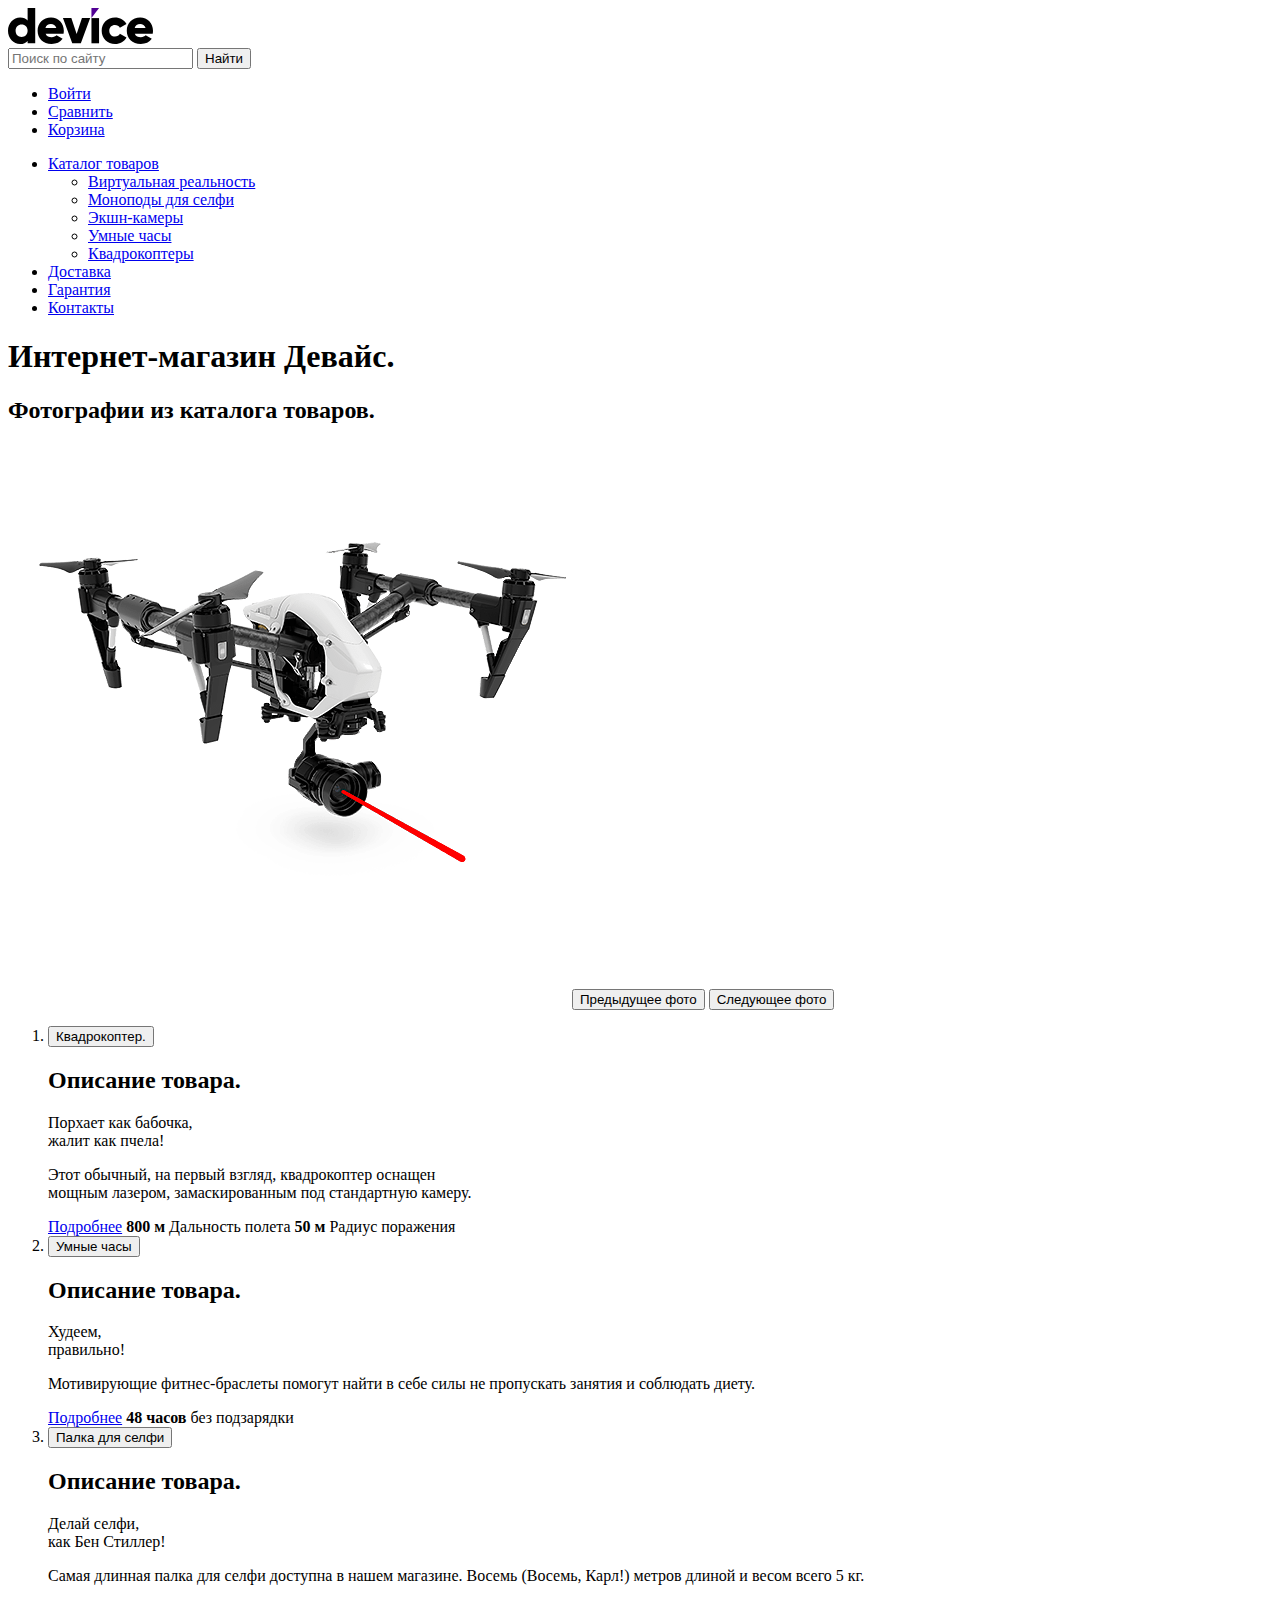
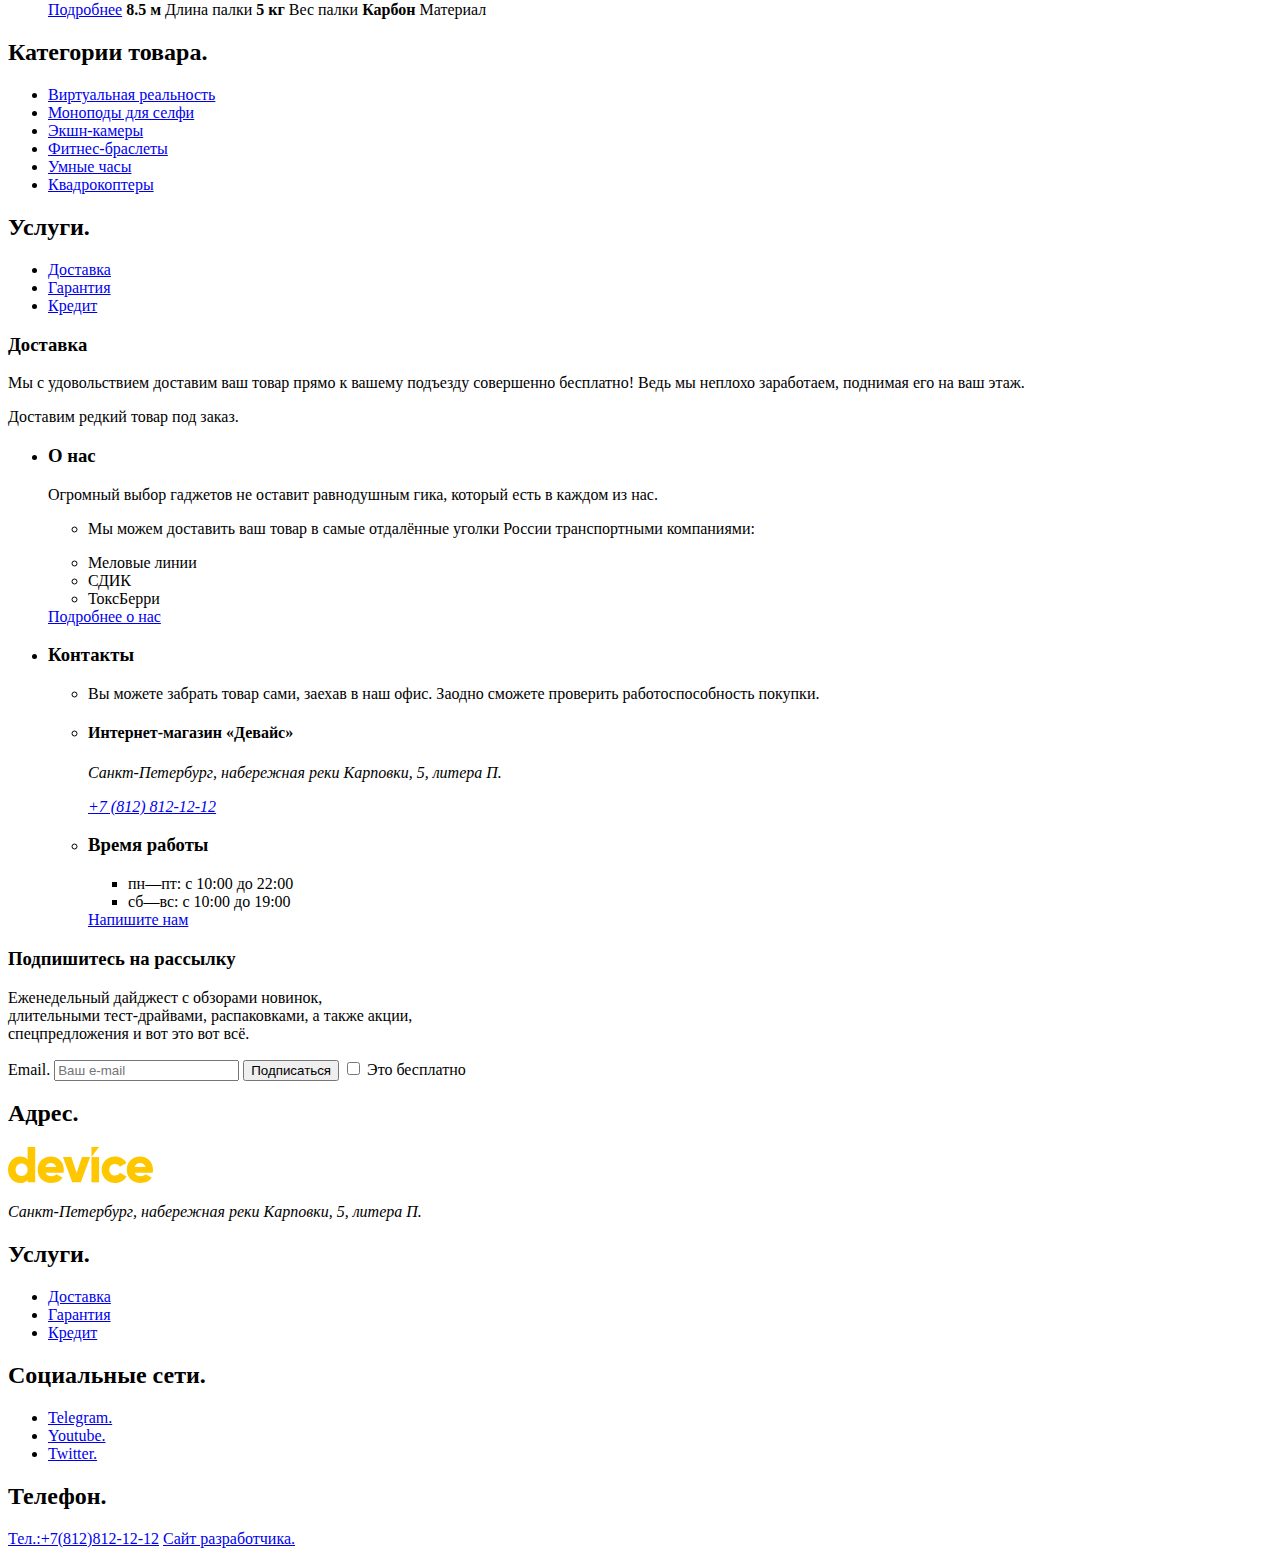
<file: index.html>
<!DOCTYPE html>
<html lang="ru">

  <head>
    <meta charset="utf-8">
    <meta name="viewport" content="width=device-width, initial-scale=1.0">
    <title>HTML Academy: Девайс</title>
  </head>

  <body>
    <header class="page-header">
      <nav class="header-navigation">
        <a class="logo" href="index.html" aria-current="page">
          <img class="logo-device" src="images/logo-navigation.svg" width="145" height="36"
            alt="Логотип магазина Девайс.">
        </a>
        <form class="search-form" action="https://echo.htmlacademy.ru/" method="post">
          <label class="form-label" for="navigation-search">
            <input class="appointment-input date-input" type="text" id="navigation-search" name="navigation-search"
              placeholder="Поиск по сайту" required>
          </label>
          <button class="button button-search">Найти</button>
        </form>
        <ul class="navigation-list list-reset">
          <li class="navigation-item">
            <a class="navigation-link" href="#">Войти</a>
          </li>
          <li class="navigation-item">
            <a class="navigation-link" href="#">Сравнить</a>
          </li>
          <li class="navigation-item">
            <a class="navigation-link" href="#">Корзина</a>
          </li>
        </ul>
        <ul class="navigation-service-list list-reset">
          <li class="navigation-service-item">
            <a class="navigation-link" href="#">Каталог товаров </a>
            <ul class="catalog-list none">
              <li class="catalog-item">
                <a class="catalog-link" href="#">Виртуальная реальность</a>
              </li>
              <li class="catalog-item">
                <a class="catalog-link" href="#">Моноподы для cелфи</a>
              </li>
              <li class="catalog-item">
                <a class="catalog-link" href="#">Экшн-камеры</a>
              </li>
              <li class="catalog-item">
                <a class="catalog-link" href="#">Умные часы</a>
              </li>
              <li class="catalog-item">
                <a class="catalog-link" href="#">Квадрокоптеры</a>
              </li>
            </ul>
          </li>
          <li class="navigation-service-item">
            <a class="navigation-link" href="#">Доставка</a>
          </li>
          <li class="navigation-service-item">
            <a class="navigation-link" href="#">Гарантия</a>
          </li>
          <li class="navigation-service-item">
            <a class="navigation-link" href="#">Контакты</a>
          </li>
        </ul>
      </nav>
    </header>
    <main class="main-index">
      <h1 class="visually-hidden">Интернет-магазин Девайс.</h1>
      <section class="gallery">
        <h2 class="visually-hidden">Фотографии из каталога товаров.</h2>
        <img class="slider-image" src="images/slider-quadrocopter.png" width="560" height="560"
          alt="Популярные товары.">
        <button class="slider-button slider-prev" type="button">
          <span class="visually-hidden">Предыдущее фото</span>
        </button>
        <button class="slider-button slider-next" type="button">
          <span class="visually-hidden">Следующее фото</span>
        </button>
      </section>
      <ol class="slider-pagination">
        <li class="slider-pagination-item">
          <button class="slider-pagination-button slider-pagination-button-current" type="button">
            <span class="visually-hidden">Квадрокоптер.</span>
          </button>
          <section class="gallery gallery-description">
            <h2 class="visually-hidden">Описание товара.</h2>
            <p class="description-title">Порхает как бабочка, <br>жалит как пчела!</p>
            <p class="description-text">Этот обычный, на первый взгляд, квадрокоптер оснащен <br>мощным лазером,
              замаскированным под стандартную камеру.</p>
            <a class="button description-button" href="#">Подробнее</a>
            <b class="parameter">800 м</b>
            <span class="description-parameter">Дальность полета</span>
            <b class="parameter">50 м</b>
            <span class="description-parameter">Радиус поражения</span>
          </section>
        </li>
        <li class="slider-pagination-item none">
          <button class="slider-pagination-button slider-pagination-button" type="button">
            <span class="visually-hidden">Умные часы</span>
          </button>
          <section class="gallery gallery-description">
            <h2 class="visually-hidden">Описание товара.</h2>
            <p class="description-title">Худеем, <br>правильно!</p>
            <p class="description-text">Мотивирующие фитнес-браслеты помогут найти в себе силы не пропускать занятия и
              соблюдать диету.</p>
            <a class="button description-button" href="#">Подробнее</a>
            <b class="parameter">48 часов</b>
            <span class="description-parameter">без подзарядки</span>
          </section>
        </li>
        <li class="slider-pagination-item none">
          <button class="slider-pagination-button slider-pagination-button" type="button">
            <span class="visually-hidden">Палка для селфи</span>
          </button>
          <section class="gallery gallery-description">
            <h2 class="visually-hidden">Описание товара.</h2>
            <p class="description-title">Делай селфи, <br>как Бен Стиллер!</p>
            <p class="description-text">Самая длинная палка для селфи доступна в нашем магазине. Восемь (Восемь, Карл!)
              метров длиной и весом всего 5 кг.</p>
            <a class="button description-button" href="#">Подробнее</a>
            <b class="parameter">8.5 м</b>
            <span class="description-parameter">Длина палки</span>
            <b class="parameter">5 кг</b>
            <span class="description-parameter">Вес палки</span>
            <b class="parameter">Карбон</b>
            <span class="description-parameter">Материал</span>
          </section>
        </li>
      </ol>
      <section class="category">
        <h2 class="visually-hidden">Категории товара.</h2>
        <ul class="category-list list-reset">
          <li class="category-item">
            <a class="category-link" href="#">Виртуальная реальность</a>
          </li>
          <li class="category-item">
            <a class="category-link" href="#">Моноподы для селфи</a>
          </li>
          <li class="category-item">
            <a class="category-link" href="#">Экшн-камеры</a>
          </li>
          <li class="category-item">
            <a class="category-link" href="#">Фитнес-браслеты</a>
          </li>
          <li class="category-item">
            <a class="category-link" href="#">Умные часы</a>
          </li>
          <li class="category-item">
            <a class="category-link" href="#">Квадрокоптеры</a>
          </li>
        </ul>
      </section>
      <section class="services">
        <h2 class="visually-hidden">Услуги.</h2>
        <ul class="services-list list-reset">
          <li class="services-item">
            <a class="services-link" href="#">Доставка</a>
          </li>
          <li class="services-item">
            <a class="services-link" href="#">Гарантия</a>
          </li>
          <li class="services-item">
            <a class="services-link" href="#">Кредит</a>
          </li>
        </ul>
        <div class="delivery-device">
          <h3 class="delivery-service">Доставка</h3>
          <p class="delivery-description">Мы с удовольствием доставим ваш товар прямо к вашему подъезду совершенно
            бесплатно! Ведь мы неплохо заработаем, поднимая его на ваш этаж.</p>
        </div>
        <p class="delivery-advantages">Доставим редкий товар под заказ.</p>
      </section>
      <section class="contacts">
        <ul class="contacts-list list-reset">
          <li class="contacts-item">
            <h3 class="contacts-title">О нас</h3>
            <p class="company-text">Огромный выбор гаджетов не оставит равнодушным гика, который есть в каждом из нас.
            </p>
            <ul class="delivery-company-list list-reset">
              <li class="delivery-company-item">
                <p class="company-text">Мы можем доставить ваш товар в самые отдалённые уголки России транспортными
                  компаниями:</p>
              </li>
              <li class="delivery-company-item">Меловые линии</li>
              <li class="delivery-company-item">СДИК</li>
              <li class="delivery-company-item">ТоксБерри</li>
            </ul>
            <a class="button contacts-button" href="#">Подробнее о нас</a>
          </li>
          <li class="contacts-item">
            <h3 class="contacts-title">Контакты</h3>
            <ul class="delivery-company-list">
              <li class="delivery-company-item">
                <p class="company-text">Вы можете забрать товар сами, заехав в наш офис. Заодно сможете проверить
                  работоспособность покупки.</p>
              </li>
              <li class="delivery-company-item">
                <h4 class="contacts-subtitle">Интернет-магазин «Девайс»</h4>
                <address class="contacts-address">
                  <p class="contacts-address-text">Санкт-Петербург, набережная реки Карповки, 5, литера П.</p>
                  <a class="contacts-phone" href="tel:+78128121212">+7 (812) 812-12-12</a>
                </address>
              </li>
              <li class="delivery-company-item">
                <h3 class="contacts-subtitle">Время работы</h3>
                <ul class="contacts-schedule list-reset">
                  <li class="contacts-schedule-item">пн—пт: с 10:00 до 22:00</li>
                  <li class="contacts-schedule-item">сб—вс: с 10:00 до 19:00</li>
                </ul>
                <a class="button contacts-button" href="#">Напишите нам</a>
              </li>
            </ul>
          </li>
        </ul>
      </section>
      <section class="mailing">
        <h3 class="mailing-title">Подпишитесь на рассылку</h3>
        <p class="mailing-text">Еженедельный дайджест с обзорами новинок, <br>длительными тест-драйвами, распаковками, а
          также акции, <br>спецпредложения и вот это вот всё.
        <form class="mailing-form" action="https://echo.htmlacademy.ru/" method="post">
          <label class="visually-hidden" for="email">Email.</label>
          <input class="mailing-field form-input" placeholder="Ваш e-mail" type="email" name="email" id="email"
            required>
          <button class="button button-light subscribe-button" type="submit">Подписаться</button>
          <label class="control">
            <input class="control-input visually-hidden" type="checkbox" name="no-cost">
            <span class="control-mark"></span>
            <span class="control-label">Это бесплатно</span>
          </label>
        </form>
      </section>
    </main>
    <footer class="page-footer">
      <section class="footer-contacts">
        <h2 class="visually-hidden">Адрес.</h2>
        <a class="footer-logo" href="index.html">
          <img class="footer-logo-device" src="images/logo-footer.svg" width="145" height="36"
            alt="Логотип магазина Девайс.">
        </a>
        <address class="footer-contacts-address">
          <p class="contacts-address-text footer-address">Санкт-Петербург, набережная реки Карповки, 5, литера П.</p>
        </address>
      </section>
      <section class="footer-services">
        <h2 class="visually-hidden">Услуги.</h2>
        <ul class="services-list footer-services-list list-reset">
          <li class="services-item footer-services-item">
            <a class="services-link footer-services-link" href="#">Доставка</a>
          </li>
          <li class="services-item footer-services-item">
            <a class="services-link footer-services-link" href="#">Гарантия</a>
          </li>
          <li class="services-item footer-services-item">
            <a class="services-link footer-services-link" href="#">Кредит</a>
          </li>
        </ul>
      </section>
      <section class="footer-social">
        <h2 class="visually-hidden">Социальные сети.</h2>
        <ul class="footer-social-list list-reset">
          <li class="footer-social-item">
            <a class="social-button" href="https://t.me/htmlacademy">
              <span class="visually-hidden">Telegram.</span>
            </a>
          </li>
          <li class="footer-social-item">
            <a class="social-button" href="https://www.youtube.com/user/htmlacademy">
              <span class="visually-hidden">Youtube.</span>
            </a>
          </li>
          <li class="footer-social-item">
            <a class="social-button" href="https://twitter.com/htmlacademy_ru">
              <span class="visually-hidden">Twitter.</span>
            </a>
          </li>
        </ul>
      </section>
      <section class="footer-contacts">
        <h2 class="visually-hidden">Телефон.</h2>
        <a class="contacts-phone" href="tel:+78128121212">Тел.:+7(812)812-12-12</a>
        <a class="htmlacademy-link" href="https://htmlacademy.ru/">
          <span class="visually-hidden">Сайт разработчика.</span>
        </a>
      </section>
    </footer>
  </body>

</html>
</file>
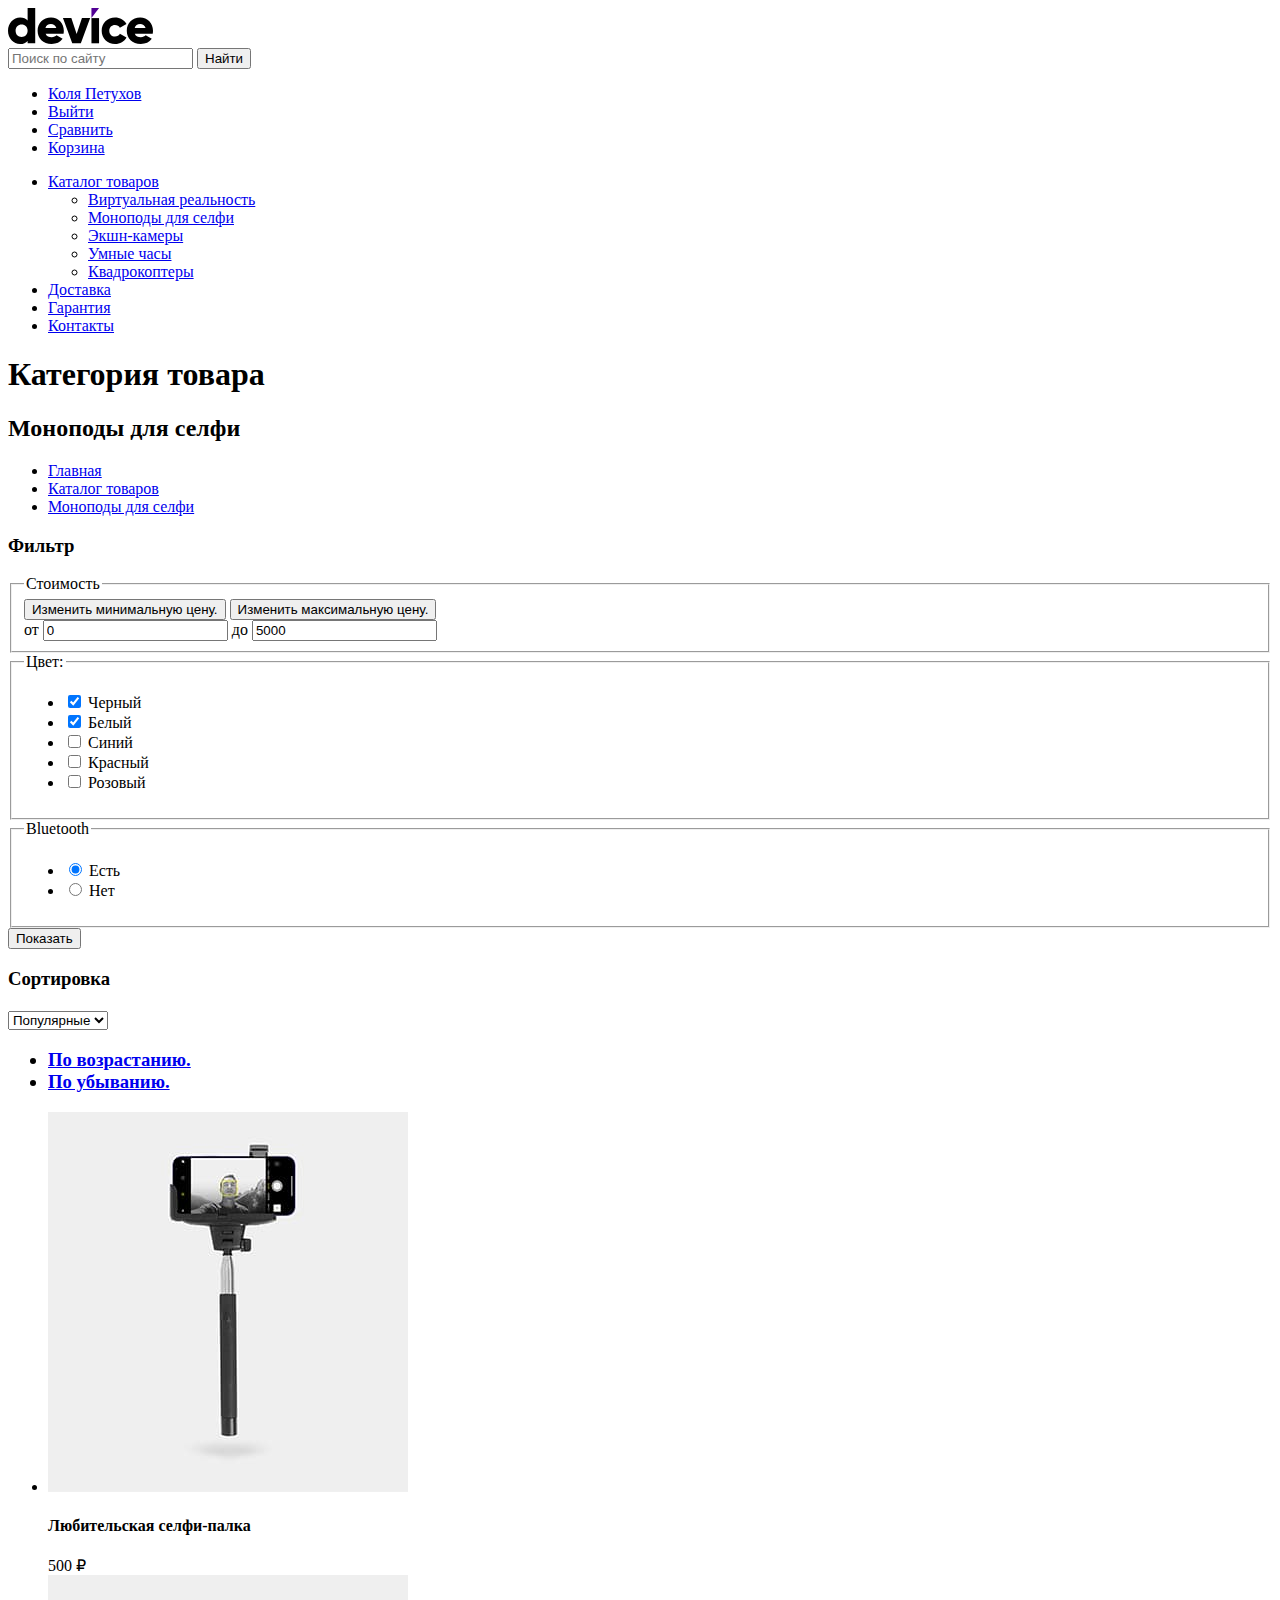
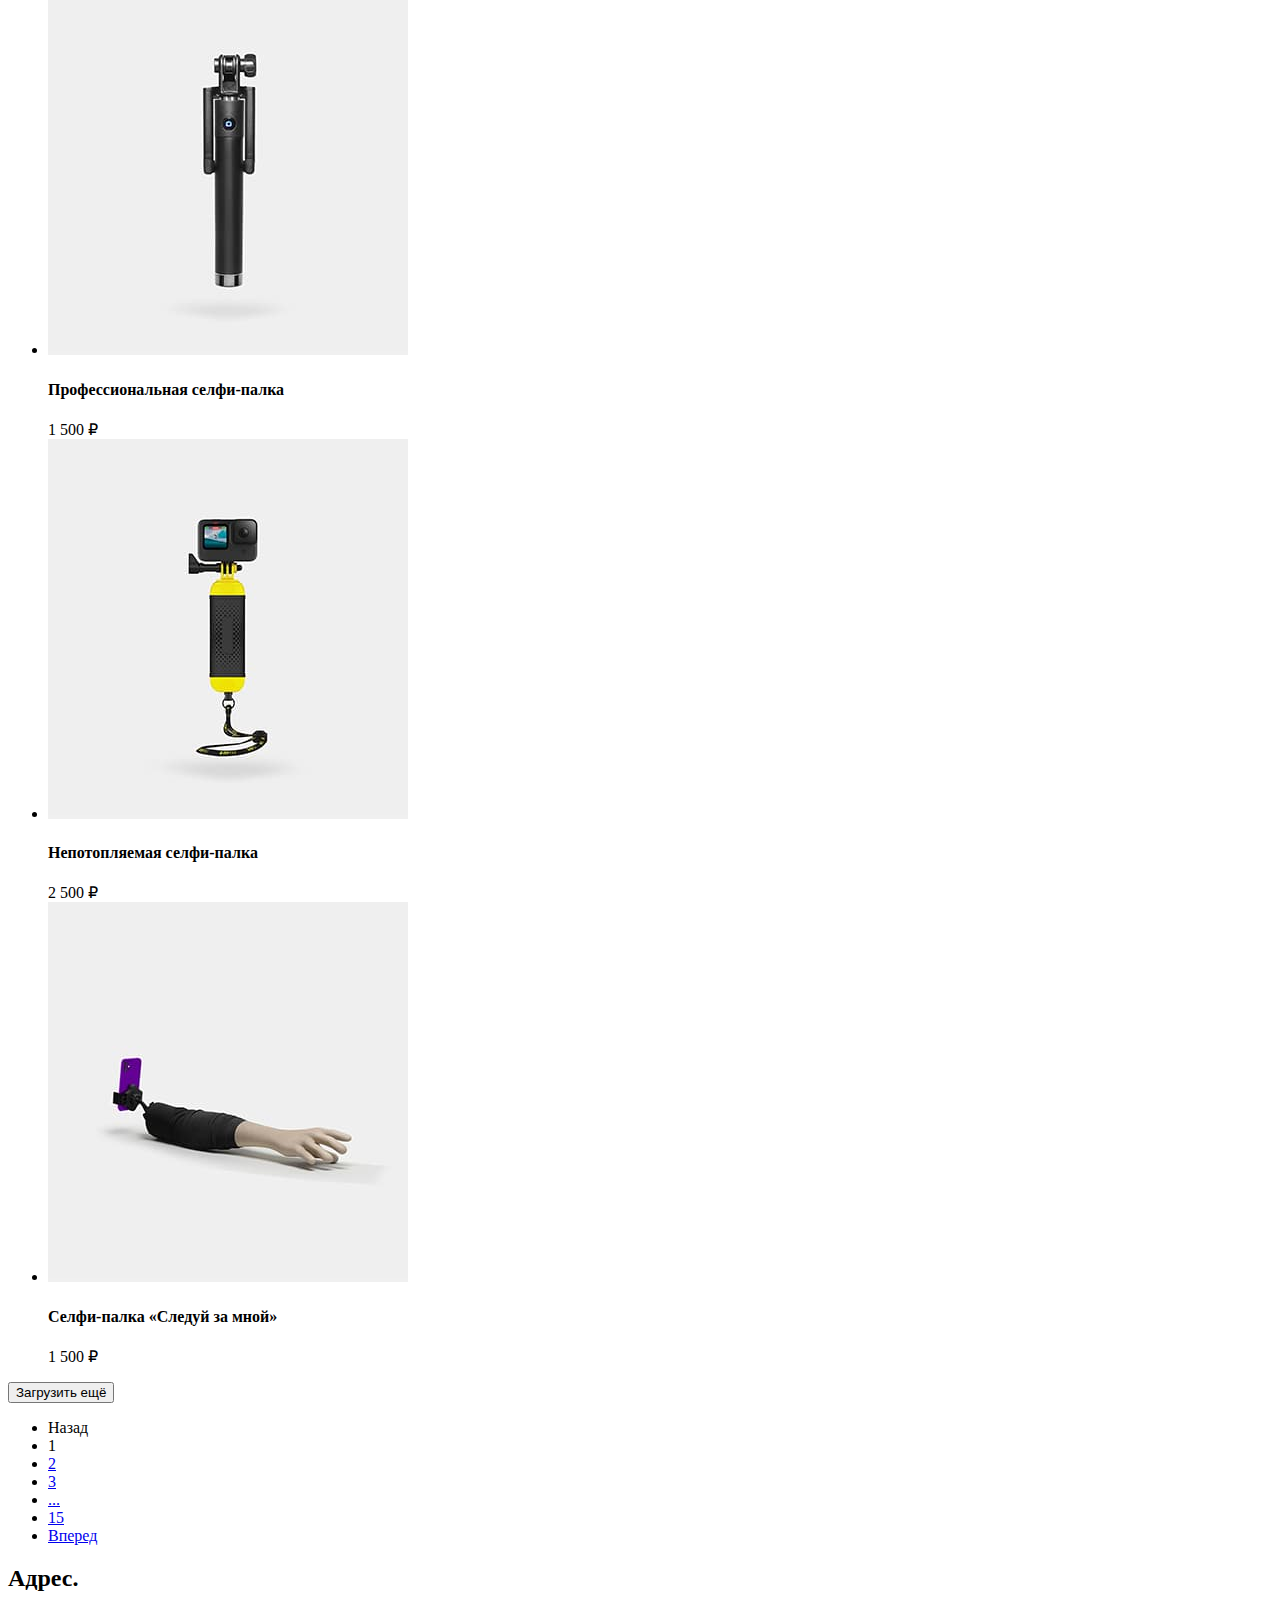
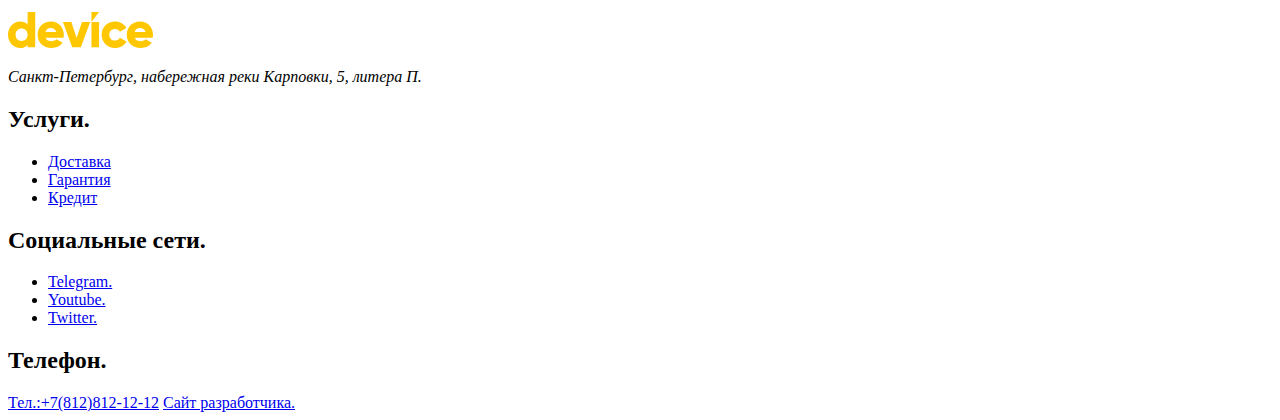
<file: catalog.html>
<!DOCTYPE html>
<html lang="ru">

  <head>
    <meta charset="utf-8">
    <meta name="viewport" content="width=device-width, initial-scale=1.0">
    <title>Каталог</title>
    <link rel="stylesheet" href="styles/styles.css">
  </head>

  <body>
    <header class="page-header">
      <nav class="header-navigation">
        <a class="logo" href="index.html" aria-current="page">
          <img class="logo-device" src="images/logo-navigation.svg" width="145" height="36"
            alt="Логотип магазина Девайс.">
        </a>
        <form class="search-form" action="https://echo.htmlacademy.ru/" method="post">
          <label class="form-label" for="navigation-search">
            <input class="appointment-input date-input" type="text" id="navigation-search" name="navigation-search"
              placeholder="Поиск по сайту" required>
          </label>
          <button class="button button-search">Найти</button>
        </form>
        <ul class="navigation-list list-reset">
          <li class="navigation-item">
            <a class="navigation-link" href="#">Коля Петухов</a>
          </li>
          <li class="navigation-item">
            <a class="navigation-link" href="#">Выйти</a>
          </li>
          <li class="navigation-item">
            <a class="navigation-link" href="#">Сравнить</a>
          </li>
          <li class="navigation-item">
            <a class="navigation-link" href="#">Корзина</a>
          </li>
        </ul>
        <ul class="navigation-service-list">
          <li class="navigation-service-item">
            <a class="navigation-link" href="#">Каталог товаров </a>
            <ul class="catalog-list none">
              <li class="catalog-item">
                <a class="catalog-link" href="#">Виртуальная реальность</a>
              </li>
              <li class="catalog-item">
                <a class="catalog-link" href="#">Моноподы для cелфи</a>
              </li>
              <li class="catalog-item">
                <a class="catalog-link" href="#">Экшн-камеры</a>
              </li>
              <li class="catalog-item">
                <a class="catalog-link" href="#">Умные часы</a>
              </li>
              <li class="catalog-item">
                <a class="catalog-link" href="#">Квадрокоптеры</a>
              </li>
            </ul>
          </li>
          <li class="navigation-service-item">
            <a class="navigation-link" href="#">Доставка</a>
          </li>
          <li class="navigation-service-item">
            <a class="navigation-link" href="#">Гарантия</a>
          </li>
          <li class="navigation-service-item">
            <a class="navigation-link" href="#">Контакты</a>
          </li>
        </ul>
      </nav>
    </header>
    <main class="main main-inner">
      <section class="catalog">
        <header class="catalog-header">
          <h1 class="visually-hidden">Категория товара</h1>
          <h2 class="catalog-title">Моноподы для селфи</h2>
          <ul class="breadcrumbs  list-reset">
            <li class="breadcrumbs-item">
              <a class="breadcrumbs-link breadcrumbs-link-home" href="#">
                <span class="breadcrumbs-text">Главная</span>
              </a>
            </li>
            <li class="breadcrumbs-item">
              <a class="breadcrumbs-link" href="catalog.html">
                <span class="breadcrumbs-text">Каталог товаров</span>
              </a>
            </li>
            <li class="breadcrumbs-item">
              <a class="breadcrumbs-link breadcrumbs-link-current" href="#">
                <span class="breadcrumbs-text">Моноподы для селфи</span>
              </a>
            </li>
          </ul>
        </header>
        <section class="catalog-products">
          <h3 class="catalog-filter">Фильтр</h3>
          <form class="filter-form" action="https://echo.htmlacademy.ru/" method="get">
            <fieldset class="filter-group filter-group-range">
              <legend class="filter-title">Стоимость</legend>
              <div class="range-scale">
                <div class="range-bar">
                  <button class="range-toggle toggle-min">
                    <span class="visually-hidden">Изменить минимальную цену.</span>
                  </button>
                  <button class="range-toggle toggle-max">
                    <span class="visually-hidden">Изменить максимальную цену.</span>
                  </button>
                </div>
                <div class="range-wrapper-inputs">
                  <label class="catalog-filter-label">
                    от <input class="range-input" type="number" value="0" name="min-price">
                  </label>
                  <label class="catalog-filter-label filter-max">
                    до <input class="range-input" type="number" value="5000" name="max-price">
                  </label>
                </div>
              </div>
            </fieldset>
            <fieldset class="filter-group filter-group-check">
              <legend class="filter-title">Цвет:</legend>
              <ul class="filter-list control-list list-reset">
                <li class="control-item">
                  <label class="control">
                    <input class="control-input visually-hidden" type="checkbox" name="black" checked>
                    <span class="control-mark"></span>
                    <span class="control-label">Черный</span>
                  </label>
                </li>
                <li class="control-item">
                  <label class="control">
                    <input class="control-input visually-hidden" type="checkbox" name="white" checked>
                    <span class="control-mark"></span>
                    <span class="control-label">Белый</span>
                  </label>
                </li>
                <li class="control-item">
                  <label class="control">
                    <input class="control-input visually-hidden" type="checkbox" name="blue">
                    <span class="control-mark"></span>
                    <span class="control-label">Синий</span>
                  </label>
                </li>
                <li class="control-item">
                  <label class="control">
                    <input class="control-input visually-hidden" type="checkbox" name="red">
                    <span class="control-mark"></span>
                    <span class="control-label">Красный</span>
                  </label>
                </li>
                <li class="control-item">
                  <label class="control">
                    <input class="control-input visually-hidden" type="checkbox" name="pink">
                    <span class="control-mark"></span>
                    <span class="control-label">Розовый</span>
                  </label>
                </li>
              </ul>
            </fieldset>
            <fieldset class="filter-group filter-group-radio">
              <legend class="filter-title">Bluetooth</legend>
              <ul class="filter-list control-list list-reset">
                <li class="control-item">
                  <label class="control">
                    <input class="control-input visually-hidden" type="radio" name="bluetooth" value="уes" checked>
                    <span class="control-mark"></span>
                    <span class="control-label">Есть</span>
                  </label>
                </li>
                <li class="control-item">
                  <label class="control">
                    <input class="control-input visually-hidden" type="radio" name="bluetooth" value="no">
                    <span class="control-mark"></span>
                    <span class="control-label">Нет</span>
                  </label>
                </li>
              </ul>
            </fieldset>
            <button class="filter-submit button" type="submit">Показать</button>
          </form>
          <div class="catalog-sorting sorting">
            <h3 class="sorting-title">Сортировка<h3>
                <select class="sorting-select">
                  <option value="cheap" selected>Популярные</option>
                  <option value="popular">Дешевые</option>
                  <option value="expensive">Дорогие</option>
                </select>
                <ul class="sorting-view view list-reset">
                  <li class="view-item">
                    <a class="view-link view-link-title view-link-active" href="#">
                      <span class="visually-hidden">По возрастанию.</span>
                    </a>
                  </li>
                  <li class="view-item">
                    <a class="view-link view-link-title view-link-active" href="#">
                      <span class="visually-hidden">По убыванию.</span>
                    </a>
                  </li>
                </ul>
          </div>
          <div class="product-cards">
            <ul class="product-cards-list list-reset">
              <li class="product-cards-item">
                <a class="product-card-link" href="product.html">
                  <img class="product-card-image" src="images/unprofessional.jpg" width="360" height="380"
                    alt="Любительская селфи-палка.">
                </a>
                <a class="product-card-title-link">
                  <h4 class="product-card-title">Любительская селфи-палка</h4>
                </a>
                <span class="product-card-price">500 ₽</span>
              </li>
              <li class="product-cards-item">
                <a class="product-card-link" href="product.html">
                  <img class="product-card-image" src="images/professional.jpg" width="360" height="380"
                    alt="Профессиональная селфи-палка.">
                </a>
                <a class="product-card-title-link">
                  <h4 class="product-card-title">Профессиональная селфи-палка</h4>
                </a>
                <span class="product-card-price">1 500 ₽</span>
              </li>
              <li class="product-cards-item">
                <a class="product-card-link" href="product.html">
                  <img class="product-card-image" src="images/unsinkable.jpg" width="360" height="380"
                    alt="Непотопляемая селфи-палка.">
                </a>
                <a class="product-card-title-link">
                  <h4 class="product-card-title">Непотопляемая селфи-палка</h4>
                </a>
                <span class="product-card-price">2 500 ₽</span>
              </li>
              <li class="product-cards-item">
                <a class="product-card-link" href="product.html">
                  <img class="product-card-image" src="images/follow-me.jpg" width="360" height="380"
                    alt="Селфи-палка «Следуй за мной».">
                </a>
                <a class="product-card-title-link">
                  <h4 class="product-card-title">Селфи-палка «Следуй за мной»</h4>
                </a>
                <span class="product-card-price">1 500 ₽</span>
              </li>
            </ul>
            <button class="button pagination-show-more" type="button">Загрузить ещё</button>
            <ul class="pagination">
              <li class="pagination-item">
                <a class="pagination-link pagination-prev pagination-disabled">
                  <span class="pagination-text">Назад</span>
                </a>
              </li>
              <li class="pagination-item">
                <a class="pagination-link pagination-current">1</a>
              </li>
              <li class="pagination-item">
                <a class="pagination-link" href="#">2</a>
              </li>
              <li class="pagination-item">
                <a class="pagination-link" href="#">3</a>
              </li>
              <li class="pagination-item">
                <a class="pagination-link" href="#">...</a>
              </li>
              <li class="pagination-item">
                <a class="pagination-link" href="#">15</a>
              </li>
              <li class="pagination-item">
                <a class="pagination-link pagination-next" href="#">
                  <span class="vpagination-text">Вперед</span>
                </a>
              </li>
            </ul>
          </div>
        </section>
    </main>
    <footer class="page-footer">
      <section class="footer-contacts">
        <h2 class="visually-hidden">Адрес.</h2>
        <a class="footer-logo" href="index.html">
          <img class="footer-logo-device" src="images/logo-footer.svg" width="145" height="36"
            alt="Логотип магазина Девайс.">
        </a>
        <address class="footer-contacts-address">
          <p class="contacts-address-text footer-address">Санкт-Петербург, набережная реки Карповки, 5, литера П.</p>
      </section>
      <section class="footer-services">
        <h2 class="visually-hidden">Услуги.</h2>
        <ul class="services-list footer-services-list list-reset">
          <li class="services-item footer-services-item">
            <a class="services-link footer-services-link" href="#">Доставка</a>
          </li>
          <li class="services-item footer-services-item">
            <a class="services-link footer-services-link" href="#">Гарантия</a>
          </li>
          <li class="services-item footer-services-item">
            <a class="services-link footer-services-link" href="#">Кредит</a>
          </li>
        </ul>
      </section>
      <section class="footer-social">
        <h2 class="visually-hidden">Социальные сети.</h2>
        <ul class="footer-social-list list-reset">
          <li class="footer-social-item">
            <a class="social-button" href="https://t.me/htmlacademy">
              <span class="visually-hidden">Telegram.</span>
            </a>
          </li>
          <li class="footer-social-item">
            <a class="social-button" href="https://www.youtube.com/user/htmlacademy">
              <span class="visually-hidden">Youtube.</span>
            </a>
          </li>
          <li class="footer-social-item">
            <a class="social-button" href="https://twitter.com/htmlacademy_ru">
              <span class="visually-hidden">Twitter.</span>
            </a>
          </li>
        </ul>
      </section>
      <section class="footer-contacts">
        <h2 class="visually-hidden">Телефон.</h2>
        <a class="contacts-phone" href="tel:+78128121212">Тел.:+7(812)812-12-12</a>
        <a class="htmlacademy-link" href="https://htmlacademy.ru/">
          <span class="visually-hidden">Сайт разработчика.</span>
        </a>
      </section>
    </footer>
  </body>

</html>
</file>
<file: styles/styles.css>
@font-face {
  font-family: "Rubik";
  font-style: normal;
  font-weight: 400;
  src: url("../fonts/rubik/rubik-400.woff2") format("woff2");
  font-display: swap;
}

@font-face {
  font-family: "Rubik";
  font-style: normal;
  font-weight: 700;
  src: url("../fonts/rubik/rubik-700.woff2") format("woff2");
  font-display: swap;
}

@font-face {
  font-family: "Raleway";
  font-style: normal;
  font-weight: 800;
  src: url("../fonts/raleway/raleway-800.woff2") format("woff2");
  font-display: swap;
}
</file>
